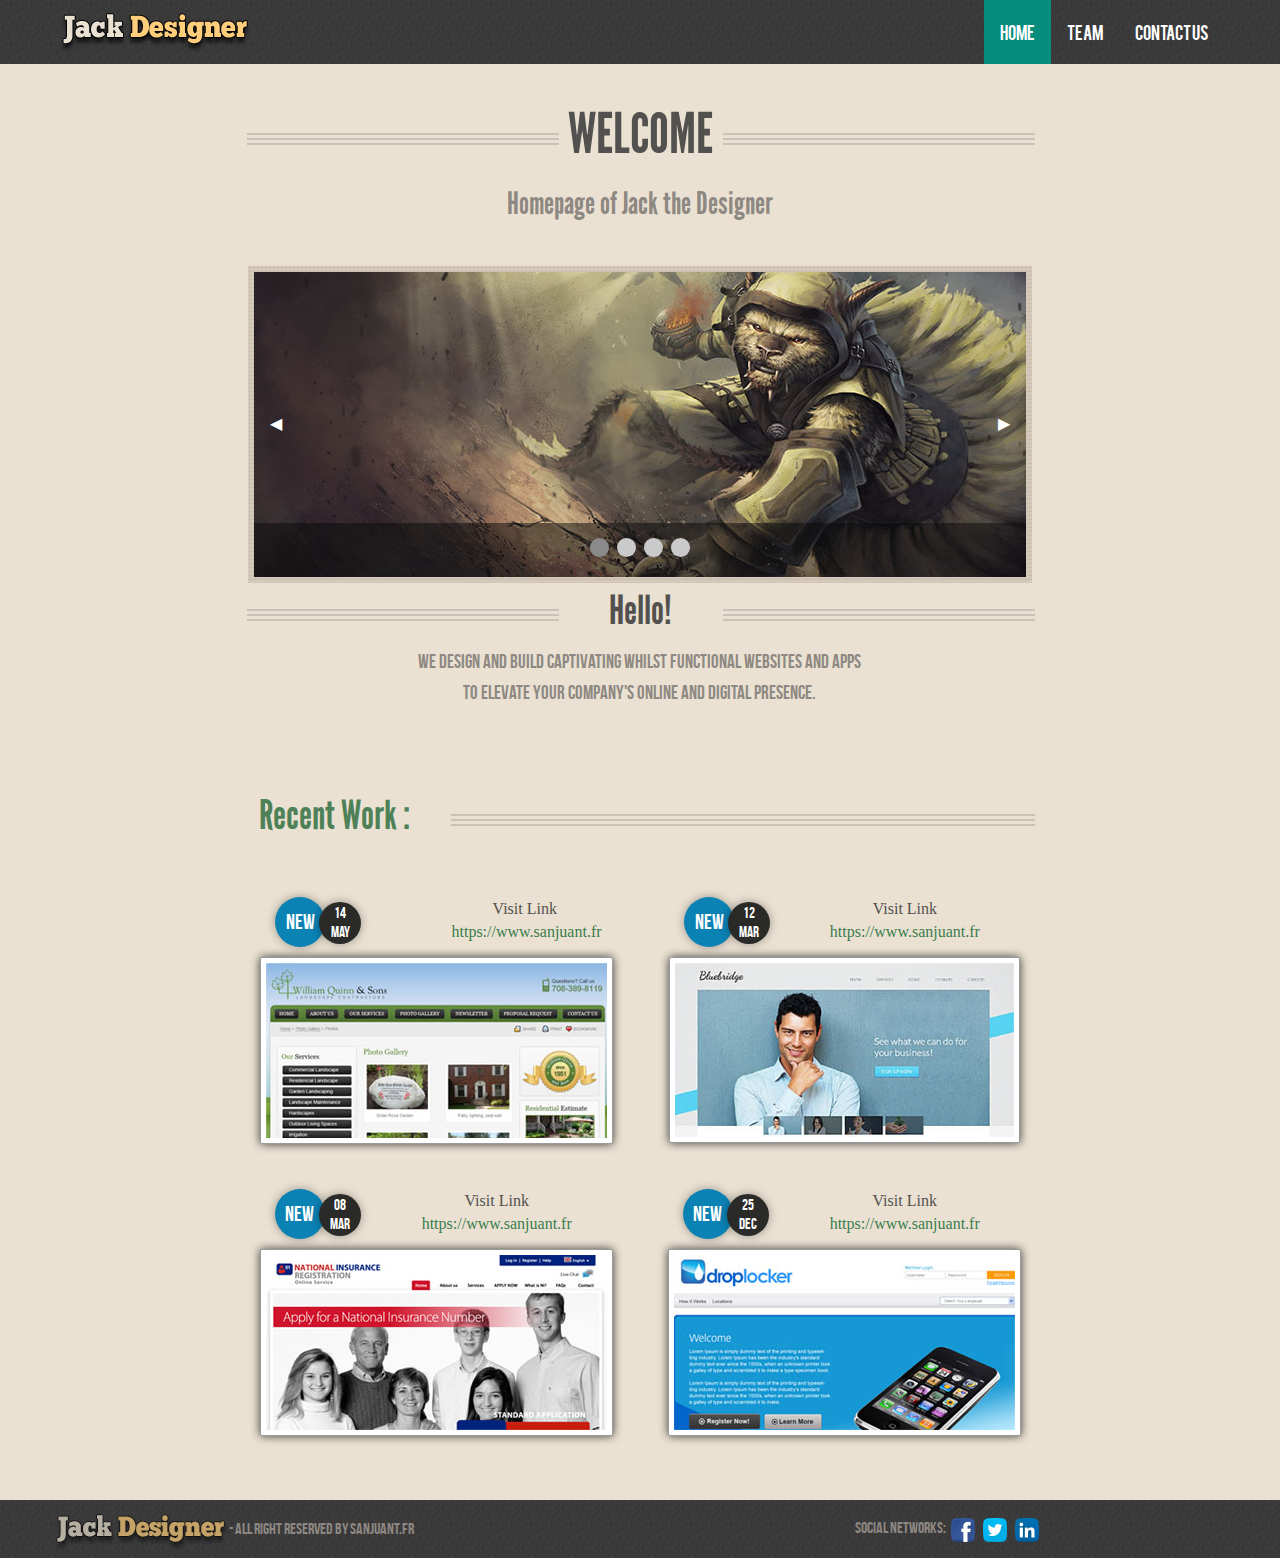
<file: index.html>
<!DOCTYPE html>
<html lang="fr">
<head>
    <meta charset="UTF-8">
    <link rel="icon" href="assets/img/favicon.png" sizes="32x32">
    <meta name="viewport" content="width=device-width, initial-scale=1.0, shrink-to-fit=no"/>
    <link rel="stylesheet" href="assets/css/foundation.min.css">
    <link rel="stylesheet" href="assets/css/motion-ui.min.css"/>
    <link rel="stylesheet" href="assets/css/fonts.css">
    <link rel="stylesheet" href="assets/css/style.css">
    <title>Home</title>
</head>


<body>
<header>
    <div class="row">
        <div class="large-3 medium-4 columns">
            <a href="index.html"><img src="assets/img/logo.png" alt="logo jack designer" class="logo"></a>
        </div>
        <div class="large-9 medium-8 columns text-center">
            <div data-responsive-toggle="menu" data-hide-for="medium" class="top-bar-right">
                <button class="menu-icon" type="button" data-toggle></button>
            </div>

            <div id="menu">
                <nav class="top-bar-right">
                    <ul class="dropdown menu" data-dropdown-menu>
                        <li><a href="index.html" class="active">Home</a></li>
<!--                        <li><a href="#">About</a></li>-->
<!--                        <li><a href="#">Portfolio</a></li>-->
<!--                        <li><a href="#">Packages</a></li>-->
                        <li><a href="team.html">Team</a></li>
                        <li><a href="contact.html">Contact Us</a></li>
                    </ul>
                </nav>
            </div>
        </div>
    </div>
</header>

<main>
    <div id="main-title">

        <div class="row">
            <div class="large-5 column">
                <hr>
                <hr>
                <hr>
            </div>
            <div class="large-2 column">
                <h1>Welcome</h1>
            </div>
            <div class="large-5 column">
                <hr>
                <hr>
                <hr>
            </div>
        </div>
        <div class="row">
            <div class="large-12 column">
                <h3>Homepage of Jack the Designer</h3>
            </div>
        </div>
    </div>

    <div class="row">
        <div id="slider">
            <div class="orbit" role="region" aria-label="Favorite Space Pictures" data-orbit>
                <div class="orbit-wrapper">
                    <div class="orbit-controls">
                        <button class="orbit-previous"><span class="show-for-sr">Previous Slide</span>&#9664;&#xFE0E;
                        </button>
                        <button class="orbit-next"><span class="show-for-sr">Next Slide</span>&#9654;&#xFE0E;</button>
                    </div>
                    <ul class="orbit-container">
                        <li class="is-active orbit-slide">
                            <img class="orbit-image" src="assets/img/slider-1.jpg"
                                 alt="Space">
                        </li>
                        <li class="orbit-slide">
                            <img class="orbit-image" src="assets/img/slider-2.jpg"
                                 alt="Space">
                        </li>
                        <li class="orbit-slide">
                            <img class="orbit-image" src="assets/img/slider-3.jpg"
                                 alt="Space">
                        </li>
                        <li class="orbit-slide">
                            <img class="orbit-image" src="assets/img/slider-4.jpg"
                                 alt="Space">
                        </li>
                    </ul>
                </div>
                <figure class="orbit-figure">
                    <figcaption class="orbit-caption">
                        <nav class="orbit-bullets">
                            <button class="is-active" data-slide="0"><span
                                    class="show-for-sr">First slide details.</span><span
                                    class="show-for-sr">Current Slide</span></button>
                            <button data-slide="1"><span class="show-for-sr">Second slide details.</span></button>
                            <button data-slide="2"><span class="show-for-sr">Third slide details.</span></button>
                            <button data-slide="3"><span class="show-for-sr">Fourth slide details.</span></button>
                        </nav>
                    </figcaption>
                </figure>
            </div>
        </div>
    </div>

    <div id="desc-title">
        <div class="row">
            <div class="large-5 column">
                <hr>
                <hr>
                <hr>
            </div>
            <div class="large-2 column">
                <h2>Hello!</h2>
            </div>
            <div class="large-5 column">
                <hr>
                <hr>
                <hr>
            </div>
        </div>
        <div class="row">
            <div class="small-8 large-7 column">
                <p>We design and build captivating whilst functional websites
                    and apps to elevate your company's online and digital presence.</p>
            </div>
        </div>
    </div>
    <section id="work">
        <div class="row">
            <div class="small-4 large-3 column">
                <h2>Recent Work :</h2>
            </div>
            <div class="small-8 large-9 column">
                <hr>
                <hr>
                <hr>
            </div>
        </div>
        <div class="row">
            <div id="work-content">
                <article>
                    <div class="row">
                        <div class="column large-6">
                            <div class="new">New</div>
                            <div class="date">14 May</div>
                        </div>
                        <div class="large-column column large-6 small-8">
                            <h4>Visit Link</h4>
                            <div class="text-center">
                                <a href="https://sanjuant.fr">https://www.sanjuant.fr</a>
                            </div>
                        </div>
                    </div>
                    <div class="row">
                        <img src="assets/img/site1.jpg" alt=" ">
                    </div>
                </article>
                <article>
                    <div class="row">
                        <div class="column large-6">
                            <div class="new">New</div>
                            <div class="date">12 Mar</div>
                        </div>
                        <div class="large-column column ">
                            <h4>Visit Link</h4>
                            <div class="text-center">
                                <a href="#">https://www.sanjuant.fr</a>
                            </div>
                        </div>
                    </div>
                    <div class="row">
                        <img src="assets/img/site2.jpg" alt=" ">
                    </div>
                </article>
                <article>
                    <div class="row">
                        <div class="column large-6">
                            <div class="new">New</div>
                            <div class="date">08 Mar</div>
                        </div>
                        <div class="large-column column ">
                            <h4>Visit Link</h4>
                            <div class="text-center">
                                <a href="#">https://www.sanjuant.fr</a>
                            </div>
                        </div>
                    </div>
                    <div class="row">
                        <img src="assets/img/site3.jpg" alt=" ">
                    </div>
                </article>
                <article>
                    <div class="row">
                        <div class="column large-6">
                            <div class="new">New</div>
                            <div class="date">25 Dec</div>
                        </div>
                        <div class="large-column column ">
                            <h4>Visit Link</h4>
                            <div class="text-center">
                                <a href="#">https://www.sanjuant.fr</a>
                            </div>
                        </div>
                    </div>
                    <div class="row">
                        <img src="assets/img/site4.jpg" alt=" ">
                    </div>
                </article>
            </div>
        </div>
    </section>
</main>


<footer>
    <div class="row">
        <div class="small-7 large-7 columns">
            <img src="assets/img/logo-footer.png" alt="logo jack designer" class="logo float-left">
            <p>- All right reserved by sanjuant.fr</p>
        </div>
        <div class="columns small-text-right small-4 small-offset-1 large-4">
            <p>Social Networks: <a href="#">
                <img src="assets/img/facebook-button.png" alt=" "/>
            </a> <a href="#">
                <img src="assets/img/twitter-button.png" alt=" "/>
            </a> <a href="#">
                <img src="assets/img/linkedin-button.png" alt=" "/>
            </a> <a href="#"></a></p>
        </div>
    </div>
</footer>
<script src="https://code.jquery.com/jquery-2.2.4.min.js"
        integrity="sha256-BbhdlvQf/xTY9gja0Dq3HiwQF8LaCRTXxZKRutelT44=" crossorigin="anonymous"></script>
<script src="assets/js/foundation.min.js"></script>
<script>
    $(document).ready(function () {
        $(document).foundation();
    });
</script>
</body>
</html>
</file>
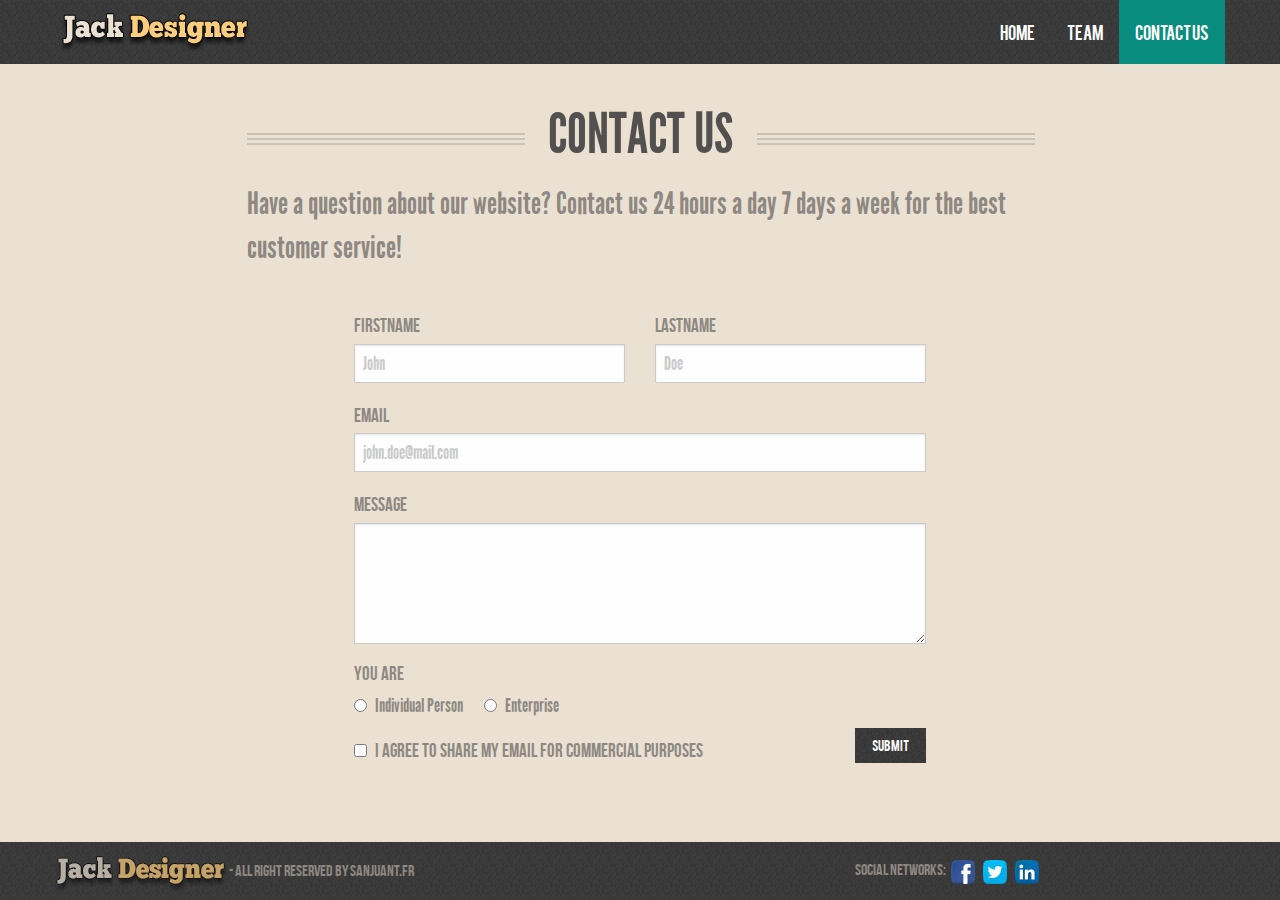
<file: contact.html>
<!DOCTYPE html>
<html lang="fr">
<head>
    <meta charset="UTF-8">
    <link rel="icon" href="assets/img/favicon.png" sizes="32x32">
    <meta name="viewport" content="width=device-width, initial-scale=1.0, shrink-to-fit=no"/>
    <link rel="stylesheet" href="assets/css/foundation.min.css">
    <link rel="stylesheet" href="assets/css/motion-ui.min.css"/>
    <link rel="stylesheet" href="assets/css/fonts.css">
    <link rel="stylesheet" href="assets/css/style.css">
    <title>Contact Us</title>
</head>


<body>
<header>
    <div class="row">
        <div class="large-3 medium-4 columns">
            <a href="index.html"><img src="assets/img/logo.png" alt="logo jack designer" class="logo"></a>
        </div>
        <div class="large-9 medium-8 columns text-center">
            <div data-responsive-toggle="menu" data-hide-for="medium" class="top-bar-right">
                <button class="menu-icon" type="button" data-toggle></button>
            </div>

            <div id="menu">
                <nav class="top-bar-right">
                    <ul class="dropdown menu" data-dropdown-menu>
                        <li><a href="index.html">Home</a></li>
<!--                        <li><a href="#">About</a></li>-->
<!--                        <li><a href="#">Portfolio</a></li>-->
<!--                        <li><a href="#">Packages</a></li>-->
                        <li><a href="team.html">Team</a></li>
                        <li><a href="contact.html" class="active">Contact Us</a></li>
                    </ul>
                </nav>
            </div>
        </div>
    </div>
</header>


<main>
    <div id="main-title">
        <div class="row">
            <div class="large-4.5 column">
                <hr>
                <hr>
                <hr>
            </div>
            <div class="large-3 column">
                <h1>Contact Us</h1>
            </div>
            <div class="large-4.5 column">
                <hr>
                <hr>
                <hr>
            </div>
        </div>
        <div class="row">
            <div class="large-12 column">
                <h3>Have a question about our website? Contact us 24 hours a day 7 days a week for the best customer
                    service!</h3>
            </div>
        </div>
    </div>

    <div class="row">
        <form id="contact">
            <div class="row fullname">
                <div class="small-12 column">
                    <label for="for_firstname" class="form-label">Firstname
                        <input id="for_firstname" type="text" class="form-input" placeholder="John">
                    </label>
                </div>
                <div class="small-12 column">
                    <label for="for_lastname" class="form-label">Lastname
                        <input id="for_lastname" type="text" class="form-input" placeholder="Doe">
                    </label>
                </div>
            </div>
            <div class="row">
                <div class="column">
                    <label for="for_email" class="form-label">Email
                        <input id="for_email" type="email" class="form-input" placeholder="john.doe@mail.com" required>
                    </label>
                </div>
            </div>
            <div class="row">
                <div class="column">
                    <label for="for_message" class="form-label">Message
                        <textarea id="for_message" class="form-textarea" rows="3"></textarea>
                    </label>
                </div>
            </div>
            <div class="row">
                <div class="column">
                    <div class="form-label">You are</div>
                    <input type="radio" name="type" value="Individual Person" id="for_individual" required><label
                        for="for_individual" class="form-input">Individual Person</label>
                    <input type="radio" name="type" value="Enterprise" id="for_enterprise"><label for="for_enterprise"
                                                                                                  class="form-input">Enterprise</label>
                </div>
            </div>
            <div class="row wrap">
                <div class="medium-10 small-12 column checkbox-stack">
                    <input id="commercial-purpose" type="checkbox"><label for="commercial-purpose"
                                                                          class="form-label form-label_commercial-purpose">I
                    agree to share my email for commercial purposes</label>
                </div>
                <div class="medium-2 small-12 column">
                    <button type="submit" id="submit-contact" class="secondary button small expanded float-right">Submit</button>
                </div>
            </div>
        </form>
    </div>
</main>


<footer>
    <div class="row">
        <div class="small-7 large-7 columns">
            <img src="assets/img/logo-footer.png" alt="logo jack designer" class="logo float-left">
            <p>- All right reserved by sanjuant.fr</p>
        </div>
        <div class="columns small-text-right small-4 small-offset-1 large-4">
            <p>Social Networks: <a href="#">
                <img src="assets/img/facebook-button.png" alt=" "/>
            </a> <a href="#">
                <img src="assets/img/twitter-button.png" alt=" "/>
            </a> <a href="#">
                <img src="assets/img/linkedin-button.png" alt=" "/>
            </a> <a href="#"></a></p>
        </div>
    </div>
</footer>

<div class="reveal" id="modal" data-reveal>
    <h1>Sorry</h1>
    <h2>Servers are currently undergoing maintenance.</h2>
    <p>While waiting for our servers to come back online, please look around twitter community, or read up on our current promotions and activities! We appreciate your patience and understanding. Thank you.</p>
    <button class="close-button" data-close aria-label="Close modal" type="button">
        <span aria-hidden="true">&times;</span>
    </button>
</div>

<script src="https://code.jquery.com/jquery-2.2.4.min.js"
        integrity="sha256-BbhdlvQf/xTY9gja0Dq3HiwQF8LaCRTXxZKRutelT44=" crossorigin="anonymous"></script>
<script src="assets/js/foundation.min.js"></script>
<script>
    $(document).ready(function () {
        $(document).foundation();
    });

    // Open modal when submit form
    let submitContact = document.getElementById("submit-contact");
    submitContact.addEventListener("click", function (e) {
        let email = document.getElementById("for_email");
        let commercialPurpose = document.getElementById("commercial-purpose");
        if (email.checkValidity() && commercialPurpose.checkValidity()) {
            e.preventDefault();
            $('#modal').foundation('open');
        }
    })
</script>
</body>
</html>
</file>
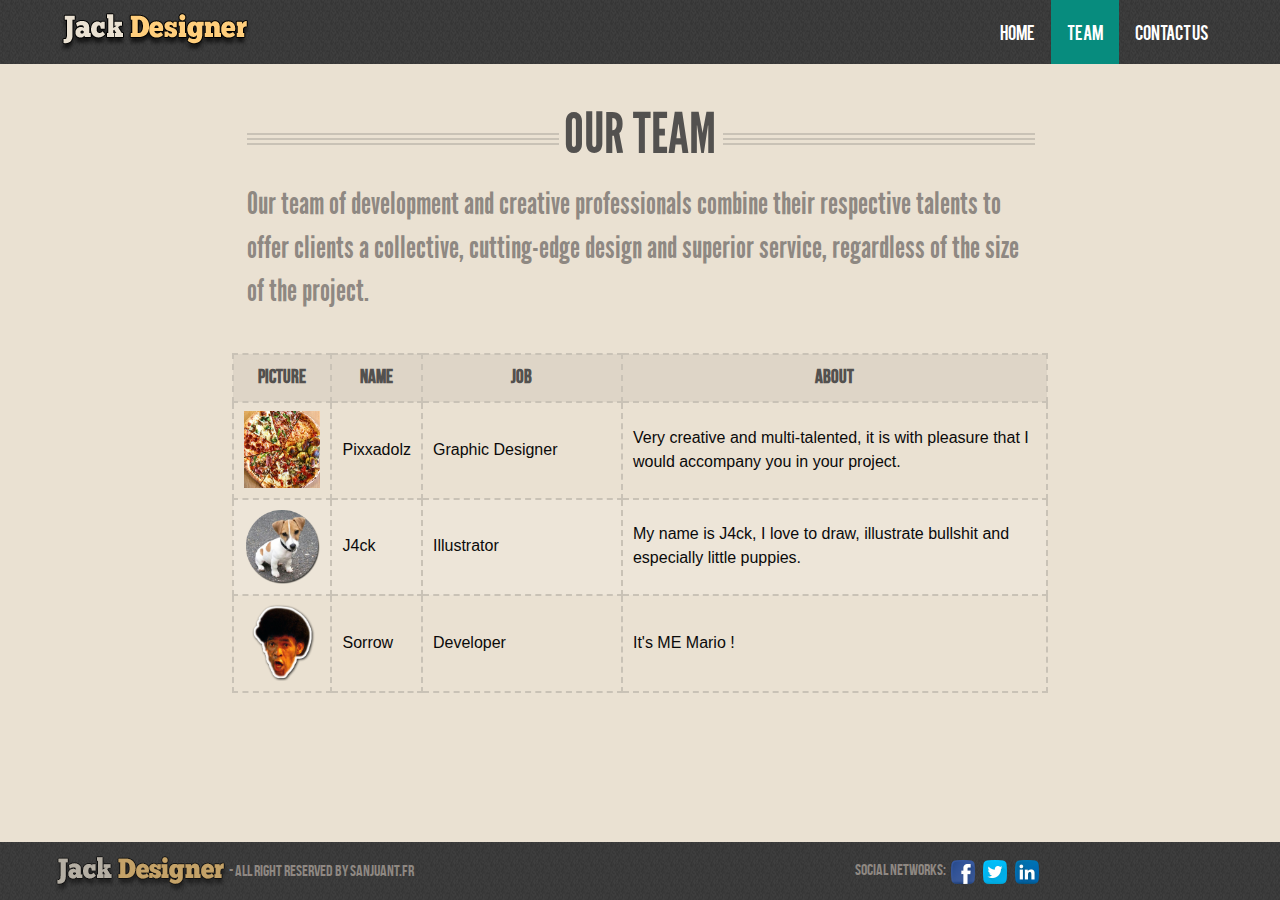
<file: team.html>
<!DOCTYPE html>
<html lang="fr">
<head>
    <meta charset="UTF-8">
    <link rel="icon" href="assets/img/favicon.png" sizes="32x32">
    <meta name="viewport" content="width=device-width, initial-scale=1.0, shrink-to-fit=no"/>
    <link rel="stylesheet" href="assets/css/foundation.min.css">
    <link rel="stylesheet" href="assets/css/motion-ui.min.css"/>
    <link rel="stylesheet" href="assets/css/fonts.css">
    <link rel="stylesheet" href="assets/css/style.css">
    <title>Team</title>
</head>


<body>
<header>
    <div class="row">
        <div class="large-3 medium-4 columns">
            <a href="index.html"><img src="assets/img/logo.png" alt="logo jack designer" class="logo"></a>
        </div>
        <div class="large-9 medium-8 columns text-center">
            <div data-responsive-toggle="menu" data-hide-for="medium" class="top-bar-right">
                <button class="menu-icon" type="button" data-toggle></button>
            </div>

            <div id="menu">
                <nav class="top-bar-right">
                    <ul class="dropdown menu" data-dropdown-menu>
                        <li><a href="index.html">Home</a></li>
                        <!--                        <li><a href="#">About</a></li>-->
                        <!--                        <li><a href="#">Portfolio</a></li>-->
                        <!--                        <li><a href="#">Packages</a></li>-->
                        <li><a href="team.html" class="active">Team</a></li>
                        <li><a href="contact.html">Contact Us</a></li>
                    </ul>
                </nav>
            </div>
        </div>
    </div>
</header>


<main>
    <div id="main-title">
        <div class="row">
            <div class="large-5 column">
                <hr>
                <hr>
                <hr>
            </div>
            <div class="large-2 column">
                <h1>Our Team</h1>
            </div>
            <div class="large-5 column">
                <hr>
                <hr>
                <hr>
            </div>
        </div>
        <div class="row">
            <div class="large-12 column">
                <h3>Our team of development and creative professionals combine their respective talents to offer clients
                    a collective, cutting-edge design and superior service, regardless of the size of the project.</h3>
            </div>
        </div>
    </div>

    <div class="row">
        <table class="table-responsive">
            <thead>
            <tr>
                <th>Picture</th>
                <th>Name</th>
                <th class="table-job">Job</th>
                <th>About</th>
            </tr>
            </thead>
            <tbody>
            <tr>
                <td><img src="assets/img/pixxadolz.jpg" alt="Pixxadolz Picture"></td>
                <td>Pixxadolz</td>
                <td>Graphic Designer</td>
                <td>Very creative and multi-talented, it is with pleasure that I would accompany you in your project.
                </td>
            </tr>
            <tr>
                <td><img src="assets/img/j4ck.png" alt="J4ck Picture"></td>
                <td>J4ck</td>
                <td>Illustrator</td>
                <td>My name is J4ck, I love to draw, illustrate bullshit and especially little puppies.</td>
            </tr>
            <tr>
                <td><img src="assets/img/sorrow.png" alt="Sorrow Picture"></td>
                <td>Sorrow</td>
                <td>Developer</td>
                <td>It's ME Mario !</td>
            </tr>
            </tbody>
        </table>
    </div>
</main>


<footer>
    <div class="row">
        <div class="small-7 large-7 columns">
            <img src="assets/img/logo-footer.png" alt="logo jack designer" class="logo float-left">
            <p>- All right reserved by sanjuant.fr</p>
        </div>
        <div class="columns small-text-right small-4 small-offset-1 large-4">
            <p>Social Networks: <a href="#">
                <img src="assets/img/facebook-button.png" alt=" "/>
            </a> <a href="#">
                <img src="assets/img/twitter-button.png" alt=" "/>
            </a> <a href="#">
                <img src="assets/img/linkedin-button.png" alt=" "/>
            </a> <a href="#"></a></p>
        </div>
    </div>
</footer>
<script src="https://code.jquery.com/jquery-2.2.4.min.js"
        integrity="sha256-BbhdlvQf/xTY9gja0Dq3HiwQF8LaCRTXxZKRutelT44=" crossorigin="anonymous"></script>
<script src="assets/js/foundation.min.js"></script>
<script>
    $(document).ready(function () {
        $(document).foundation();
    });

    document.querySelectorAll('.table-responsive').forEach(function (table) {
        let labels = Array.from(table.querySelectorAll('th')).map(function (th) {
            return th.innerText
        })
        table.querySelectorAll('td').forEach(function (td, i) {
            td.setAttribute('data-label', labels[i % labels.length])
        })
    })
</script>
</body>
</html>
</file>
<file: assets/css/fonts.css>
/* Regular */
@font-face {
    font-family: 'Chunk Five Roman';
    src: url('../fonts/chunkfive-webfont.woff2') format('woff2'),
    url('../fonts/chunkfive-webfont.woff') format('woff');
    font-weight: normal;
    font-style: normal;
}

/* Regular */
@font-face {
    font-family: 'Bebas';
    src: url('../fonts/bebas-webfont.woff2') format('woff2'),
    url('../fonts/bebas-webfont.woff') format('woff');
    font-weight: normal;
    font-style: normal;
}

/* Regular */
@font-face {
    font-family: 'Bebas Neue';
    src: url('../fonts/bebasneue-webfont.woff2') format('woff2'),
    url('../fonts/bebasneue-webfont.woff') format('woff');
    font-weight: normal;
    font-style: normal;
}

/* Regular */
@font-face {
    font-family: 'League Gothic';
    src: url('../fonts/leaguegothic-italic-webfont.eot');
    src: url('../fonts/leaguegothic-italic-webfont.eot?#iefix') format('embedded-opentype'),
    url('../fonts/leaguegothic-italic-webfont.woff') format('woff'),
    url('../fonts/leaguegothic-italic-webfont.ttf') format('truetype'),
    url('../fonts/leaguegothic-italic-webfont.svg#league_gothic_italicregular') format('svg');
    font-weight: normal;
    font-style: italic;
}

/* Italic */
@font-face {
    font-family: 'League Gothic';
    src: url('../fonts/leaguegothic-regular-webfont.eot');
    src: url('../fonts/leaguegothic-regular-webfont.eot?#iefix') format('embedded-opentype'),
    url('../fonts/leaguegothic-regular-webfont.woff') format('woff'),
    url('../fonts/leaguegothic-regular-webfont.ttf') format('truetype'),
    url('../fonts/leaguegothic-regular-webfont.svg#league_gothicregular') format('svg');
    font-weight: normal;
    font-style: normal;
}

/* Condensed */
@font-face {
    font-family: 'League Gothic Condensed';
    src: url('../fonts/leaguegothic-condensed-regular-webfont.eot');
    src: url('../fonts/leaguegothic-condensed-regular-webfont.eot?#iefix') format('embedded-opentype'),
    url('../fonts/leaguegothic-condensed-regular-webfont.woff') format('woff'),
    url('../fonts/leaguegothic-condensed-regular-webfont.ttf') format('truetype'),
    url('../fonts/leaguegothic-condensed-regular-webfont.svg#league_gothic_condensed-Rg') format('svg');
    font-weight: normal;
    font-style: normal;

}

/* Condensed Italic */
@font-face {
    font-family: 'League Gothic Condensed';
    src: url('../fonts/leaguegothic-condensed-italic-webfont.eot');
    src: url('../fonts/leaguegothic-condensed-italic-webfont.eot?#iefix') format('embedded-opentype'),
    url('../fonts/leaguegothic-condensed-italic-webfont.woff') format('woff'),
    url('../fonts/leaguegothic-condensed-italic-webfont.ttf') format('truetype'),
    url('../fonts/leaguegothic-condensed-italic-webfont.svg#league_gothic_condensed_itaRg') format('svg');
    font-weight: normal;
    font-style: italic;
}
</file>
<file: assets/css/style.css>
/***********/
/*   ANY   */
/***********/
* {
    box-sizing: border-box;
}

html {
    font-size: 100%;
}

img {
    max-width: 100%;
    height: auto;
}

body {
    margin: 0;
    border: 0;
    font-family: Roboto, sans-serif;
}

.row {
    display: flex;
    justify-content: center;
    align-items: center;
}

.wrap {
    flex-wrap: wrap;
}

/**************/
/*   HEADER   */
/**************/
header {
    background-image: url("../img/bg-header.png");
    height: auto;
}

nav ul {
    display: flex;
    flex-flow: row wrap;
    justify-content: center;
    list-style-type: none;
    margin: 0;
    padding: 0;
    overflow: hidden;
}

nav li {
    display: inline-block;
}

nav li a {
    font-family: "Bebas";
    color: white;
    text-align: center;
    padding: 24px 16px !important;
    text-decoration: none;
    text-transform: uppercase;
}

nav li a:hover, nav li a:focus, nav .active {
    color: white;
    background-color: #078c7e;
}

.menu-icon {
    margin: 24px 0;
}

/************/
/*   MAIN   */
/************/
main {
    background-color: #eae1d2;
    width: 100%;
    height: auto;
    min-height: calc(100vh - 122px);
}

main .row {
    max-width: 51rem;
}

main h1, main h2, main h3 {
    font-family: "League Gothic";
    display: flex;
    justify-content: center;
    color: #53514f;
}

#main-title {
    padding: 2em 0;
}

#main-title h1 {
    font-size: 3.5rem;
    text-transform: uppercase;
    white-space: nowrap;
}

#main-title h2 {
    font-size: 3.4rem;
    text-transform: uppercase;
}

#main-title h3 {
    color: #8e8882;
    flex-wrap: nowrap;
}

main hr {
    color: #c9c2b6;
    background-color: #c9c2b6;
    border-style: solid;
    border-width: 0.5px;
    border-color: #c9c2b6;
    margin: 0.2em auto;
    width: 100%;
    align-self: flex-start;
}

main p {
    font-family: "Bebas Neue";
    font-size: 1.2rem;
    color: #8e8882;
    text-transform: uppercase;
    text-align: center;
    display: flex;
    justify-content: center;
    margin-left: auto;
    margin-right: auto;
}

/**************/
/*   SLIDER   */
/**************/
#slider {
    padding: 6px;
    background-image: url("../img/bg-slider.png");
}

.orbit-caption {
    padding: 0;
}

ul.orbit-container {
    height: auto !important;
}

li.orbit-slide {
    max-height: none !important;
}

/************/
/*   WORK   */
/************/
#work {
    padding: 4em 0;
}

#work h2 {
    color: #4e8157;
}

#work-content {
    display: flex;
    flex-wrap: wrap;
    justify-content: space-around;
}

#work-content article {
    margin-top: 2em;
}

#work-content article img {
    padding: 5px;
    border-radius: 2px;
    border: solid #9c9b9b 1px;
    background-color: #ffffff;
    -webkit-box-shadow: 0px 0px 10px 0px rgba(0, 0, 0, 0.75);
    -moz-box-shadow: 0px 0px 10px 0px rgba(0, 0, 0, 0.75);
    box-shadow: 0px 0px 10px 0px rgba(0, 0, 0, 0.75);
}

.new {
    display: inline-block;
    font-family: "Bebas Neue";
    font-size: 1.3rem;
    text-transform: uppercase;
    width: 50px;
    height: 50px;
    border-radius: 50%;
    color: #fff;
    line-height: 50px;
    text-align: center;
    background: #0b82b4;
    margin: 10px 0;
    -webkit-box-shadow: 0px 0px 10px 0px rgba(0, 0, 0, 0.35);
    -moz-box-shadow: 0px 0px 10px 0px rgba(0, 0, 0, 0.35);
    box-shadow: 0px 0px 10px 0px rgba(0, 0, 0, 0.35);
}

.date {
    position: relative;
    top: 8px;
    box-sizing: inherit;
    display: inline-block;
    font-family: "Bebas Neue";
    font-size: 15px;
    text-transform: uppercase;
    width: 42px;
    height: 42px;
    padding: 2px 10px;
    border-radius: 50%;
    color: #fff;
    line-height: 19px;
    text-align: center;
    background: #2a2a28;
    margin: 10px 0 10px -10px;
    -webkit-box-shadow: 0px 0px 10px 0px rgba(0, 0, 0, 0.35);
    -moz-box-shadow: 0px 0px 10px 0px rgba(0, 0, 0, 0.35);
    box-shadow: 0px 0px 10px 0px rgba(0, 0, 0, 0.35);
}

#work-content article a {
    color: #3b7d4d;
}

#work-content article a, #work-content article h4, #work-content article p {
    font-family: "Roboto Condensed";
    text-align: center;
    margin: 0;
}

#work-content article a:hover {
    opacity: .7;
}

#work-content article h4 {
    color: #53514f;
    font-size: 1rem;
}

/**************/
/*   FOOTER   */
/**************/
footer {
    background-image: url("../img/bg-header.png");
    height: auto;
    padding-top: 10px;
}

footer p {
    font-family: "Bebas Neue";
    font-size: 1rem;
    color: #8e8882;
    text-transform: uppercase;
    margin-top: 5px;
}

footer p img {
    box-sizing: inherit;
    margin: 0 3px;
}

/**************/
/*    TABLE   */
/**************/
table thead, table tbody {
    background: transparent;
}

table thead th {
    background: rgba(0, 0, 0, 0.05);
}

table tbody tr:nth-child(2n) {
    background: rgba(255, 255, 255, 0.15);
}

table thead th {
    color: #53514f;
    font-family: "Bebas Neue";
    font-size: 1.2rem;
    text-align: center;
}

tr, td, th {
    border: 2px dashed #c9c2b6;
}

td > img {
    width: 100px;
}

.table-job {
    width: 200px;
}

/**************/
/*    FORM    */
/**************/
#contact {
    min-width: 70%;
}

.form-label {
    color: #8e8882;
    font-family: "Bebas Neue";
    font-size: 1.2rem;
}

label.form-input {
    color: #8e8882;
}

.form-input, .form-textarea {
    color: #53514f;
    font-family: "League Gothic";
    font-size: 1.2rem;
}

.form-textarea {
    min-width: 100%;
}

.checkbox-stack {
    flex-shrink: 0;
}

button[type="submit"] {
    color: white;
    font-family: "Bebas";
    text-transform: uppercase;
    background-image: url("../img/bg-header.png");
    height: auto;
}

button[type="submit"]:hover {
    color: white;
    background-image: none;
    background-color: #078c7e !important;
}

/**************/
/*    MODAL   */
/**************/
.reveal-overlay{
    overflow: hidden;
}

#modal {
    color: #eae1d2;
    background-color: #53514f;
    border-style: solid;
    border-width: 2px;
    border-color: #353535;
}

#modal > h1 {
    font-family: "League Gothic";
    text-transform: uppercase;
}

#modal > h2 {
    font-family: "League Gothic";
}

#modal > .close-button:hover {
    color: #eae1d2;
}

/*********************/
/*   MEDIA QUERIES   */
/*********************/
@media all and (max-width: 340px) {
    #work-content article {
        padding: 0 3%;
    }
}

@media all and (max-width: 500px) {
    nav ul {
        flex-flow: column wrap;
    }

    .fullname {
        display: flex;
        flex-wrap: wrap;
        justify-content: space-around;
    }

    .form-label_commercial-purpose {
        font-size: 1rem;
    }

    #modal {
        top: 0px !important;
    }
}

@media all and (min-width: 1024px) {
    #work-content img {
        -webkit-transition: all 1s ease; /* Safari and Chrome */
        -moz-transition: all 1s ease; /* Firefox */
        -o-transition: all 1s ease; /* IE 9 */
        -ms-transition: all 1s ease; /* Opera */
        transition: all 1s ease;
    }

    #work-content img:hover {
        -webkit-transform: scale(1.25); /* Safari and Chrome */
        -moz-transform: scale(1.25); /* Firefox */
        -ms-transform: scale(1.25); /* IE 9 */
        -o-transform: scale(1.25); /* Opera */
        transform: scale(1.25);
    }
}

@media only screen and (max-width: 700px) {

    .table-responsive table,
    .table-responsive thead,
    .table-responsive tbody,
    .table-responsive tr,
    .table-responsive th,
    .table-responsive td {
        display: block;
    }

    .table-responsive tbody {
        border: none;
    }

    .table-responsive thead {
        display: none;
    }

    .table-responsive td {
        padding-left: 90px;
        position: relative;
        margin-top: -1px;
    }

    .table-responsive td:nth-child(odd) {
        background-color: rgba(238, 238, 238, 0.25);
    }

    .table-responsive td::before {
        padding: 10px;
        content: attr(data-label);
        position: absolute;
        top: 0;
        left: 0;
        width: 70px;
        bottom: 0;
        color: #53514f;
        background: rgba(0, 0, 0, 0.05);
        font-family: "Bebas Neue";
        font-size: 1.2rem;
        display: flex;
        align-items: center;
    }

    .table-responsive tbody tr:nth-child(2n) {
        background: transparent;
    }

    .table-responsive tr {
        margin-bottom: 1rem;
        border-color: #53514f;
    }

    .table-responsive th + td {
        padding-left: 10px;
    }

}
</file>
<file: assets/css/motion-ui.min.css>
.fade-in.mui-enter,.fade-out.mui-leave,.hinge-in-from-bottom.mui-enter,.hinge-in-from-left.mui-enter,.hinge-in-from-middle-x.mui-enter,.hinge-in-from-middle-y.mui-enter,.hinge-in-from-right.mui-enter,.hinge-in-from-top.mui-enter,.hinge-out-from-bottom.mui-leave,.hinge-out-from-left.mui-leave,.hinge-out-from-middle-x.mui-leave,.hinge-out-from-middle-y.mui-leave,.hinge-out-from-right.mui-leave,.hinge-out-from-top.mui-leave,.scale-in-down.mui-enter,.scale-in-up.mui-enter,.scale-out-down.mui-leave,.scale-out-up.mui-leave,.slide-in-down.mui-enter,.slide-in-left.mui-enter,.slide-in-right.mui-enter,.slide-in-up.mui-enter,.slide-out-down.mui-leave,.slide-out-left.mui-leave,.slide-out-right.mui-leave,.slide-out-up.mui-leave,.spin-in-ccw.mui-enter,.spin-in.mui-enter,.spin-out-ccw.mui-leave,.spin-out.mui-leave{transition-duration:.5s;transition-timing-function:linear}.slide-in-down.mui-enter{-webkit-transform:translateY(-100%);transform:translateY(-100%);transition-property:-webkit-transform,opacity;transition-property:transform,opacity;-webkit-backface-visibility:hidden;backface-visibility:hidden}.slide-in-left.mui-enter,.slide-in-up.mui-enter{transition-property:-webkit-transform,opacity;-webkit-backface-visibility:hidden}.slide-in-down.mui-enter.mui-enter-active{-webkit-transform:translateY(0);transform:translateY(0)}.slide-in-left.mui-enter{-webkit-transform:translateX(-100%);transform:translateX(-100%);transition-property:transform,opacity;backface-visibility:hidden}.slide-in-left.mui-enter.mui-enter-active{-webkit-transform:translateX(0);transform:translateX(0)}.slide-in-up.mui-enter{-webkit-transform:translateY(100%);transform:translateY(100%);transition-property:transform,opacity;backface-visibility:hidden}.slide-in-right.mui-enter,.slide-out-down.mui-leave{transition-property:-webkit-transform,opacity;-webkit-backface-visibility:hidden}.slide-in-up.mui-enter.mui-enter-active{-webkit-transform:translateY(0);transform:translateY(0)}.slide-in-right.mui-enter{-webkit-transform:translateX(100%);transform:translateX(100%);transition-property:transform,opacity;backface-visibility:hidden}.slide-in-right.mui-enter.mui-enter-active{-webkit-transform:translateX(0);transform:translateX(0)}.slide-out-down.mui-leave{-webkit-transform:translateY(0);transform:translateY(0);transition-property:transform,opacity;backface-visibility:hidden}.slide-out-right.mui-leave,.slide-out-up.mui-leave{transition-property:-webkit-transform,opacity;-webkit-backface-visibility:hidden}.slide-out-down.mui-leave.mui-leave-active{-webkit-transform:translateY(-100%);transform:translateY(-100%)}.slide-out-right.mui-leave{-webkit-transform:translateX(0);transform:translateX(0);transition-property:transform,opacity;backface-visibility:hidden}.slide-out-right.mui-leave.mui-leave-active{-webkit-transform:translateX(100%);transform:translateX(100%)}.slide-out-up.mui-leave{-webkit-transform:translateY(0);transform:translateY(0);transition-property:transform,opacity;backface-visibility:hidden}.slide-out-up.mui-leave.mui-leave-active{-webkit-transform:translateY(-100%);transform:translateY(-100%)}.slide-out-left.mui-leave{-webkit-transform:translateX(0);transform:translateX(0);transition-property:-webkit-transform,opacity;transition-property:transform,opacity;-webkit-backface-visibility:hidden;backface-visibility:hidden}.slide-out-left.mui-leave.mui-leave-active{-webkit-transform:translateX(-100%);transform:translateX(-100%)}.fade-in.mui-enter{opacity:0;transition-property:opacity}.fade-in.mui-enter.mui-enter-active{opacity:1}.fade-out.mui-leave{opacity:1;transition-property:opacity}.fade-out.mui-leave.mui-leave-active{opacity:0}.hinge-in-from-top.mui-enter{-webkit-transform:perspective(2000px) rotateX(-90deg);transform:perspective(2000px) rotateX(-90deg);-webkit-transform-origin:top;transform-origin:top;transition-property:-webkit-transform,opacity;transition-property:transform,opacity;opacity:0}.hinge-in-from-top.mui-enter.mui-enter-active{-webkit-transform:perspective(2000px) rotate(0);transform:perspective(2000px) rotate(0);opacity:1}.hinge-in-from-right.mui-enter{-webkit-transform:perspective(2000px) rotateY(-90deg);transform:perspective(2000px) rotateY(-90deg);-webkit-transform-origin:right;transform-origin:right;transition-property:-webkit-transform,opacity;transition-property:transform,opacity;opacity:0}.hinge-in-from-right.mui-enter.mui-enter-active{-webkit-transform:perspective(2000px) rotate(0);transform:perspective(2000px) rotate(0);opacity:1}.hinge-in-from-bottom.mui-enter{-webkit-transform:perspective(2000px) rotateX(90deg);transform:perspective(2000px) rotateX(90deg);-webkit-transform-origin:bottom;transform-origin:bottom;transition-property:-webkit-transform,opacity;transition-property:transform,opacity;opacity:0}.hinge-in-from-bottom.mui-enter.mui-enter-active{-webkit-transform:perspective(2000px) rotate(0);transform:perspective(2000px) rotate(0);opacity:1}.hinge-in-from-left.mui-enter{-webkit-transform:perspective(2000px) rotateY(90deg);transform:perspective(2000px) rotateY(90deg);-webkit-transform-origin:left;transform-origin:left;transition-property:-webkit-transform,opacity;transition-property:transform,opacity;opacity:0}.hinge-in-from-left.mui-enter.mui-enter-active{-webkit-transform:perspective(2000px) rotate(0);transform:perspective(2000px) rotate(0);opacity:1}.hinge-in-from-middle-x.mui-enter{-webkit-transform:perspective(2000px) rotateX(-90deg);transform:perspective(2000px) rotateX(-90deg);-webkit-transform-origin:center;transform-origin:center;transition-property:-webkit-transform,opacity;transition-property:transform,opacity;opacity:0}.hinge-in-from-middle-x.mui-enter.mui-enter-active{-webkit-transform:perspective(2000px) rotate(0);transform:perspective(2000px) rotate(0);opacity:1}.hinge-in-from-middle-y.mui-enter{-webkit-transform:perspective(2000px) rotateY(-90deg);transform:perspective(2000px) rotateY(-90deg);-webkit-transform-origin:center;transform-origin:center;transition-property:-webkit-transform,opacity;transition-property:transform,opacity;opacity:0}.hinge-in-from-middle-y.mui-enter.mui-enter-active{-webkit-transform:perspective(2000px) rotate(0);transform:perspective(2000px) rotate(0);opacity:1}.hinge-out-from-top.mui-leave{-webkit-transform:perspective(2000px) rotate(0);transform:perspective(2000px) rotate(0);-webkit-transform-origin:top;transform-origin:top;transition-property:-webkit-transform,opacity;transition-property:transform,opacity;opacity:1}.hinge-out-from-top.mui-leave.mui-leave-active{-webkit-transform:perspective(2000px) rotateX(-90deg);transform:perspective(2000px) rotateX(-90deg);opacity:0}.hinge-out-from-right.mui-leave{-webkit-transform:perspective(2000px) rotate(0);transform:perspective(2000px) rotate(0);-webkit-transform-origin:right;transform-origin:right;transition-property:-webkit-transform,opacity;transition-property:transform,opacity;opacity:1}.hinge-out-from-right.mui-leave.mui-leave-active{-webkit-transform:perspective(2000px) rotateY(-90deg);transform:perspective(2000px) rotateY(-90deg);opacity:0}.hinge-out-from-bottom.mui-leave{-webkit-transform:perspective(2000px) rotate(0);transform:perspective(2000px) rotate(0);-webkit-transform-origin:bottom;transform-origin:bottom;transition-property:-webkit-transform,opacity;transition-property:transform,opacity;opacity:1}.hinge-out-from-bottom.mui-leave.mui-leave-active{-webkit-transform:perspective(2000px) rotateX(90deg);transform:perspective(2000px) rotateX(90deg);opacity:0}.hinge-out-from-left.mui-leave{-webkit-transform:perspective(2000px) rotate(0);transform:perspective(2000px) rotate(0);-webkit-transform-origin:left;transform-origin:left;transition-property:-webkit-transform,opacity;transition-property:transform,opacity;opacity:1}.hinge-out-from-left.mui-leave.mui-leave-active{-webkit-transform:perspective(2000px) rotateY(90deg);transform:perspective(2000px) rotateY(90deg);opacity:0}.hinge-out-from-middle-x.mui-leave{-webkit-transform:perspective(2000px) rotate(0);transform:perspective(2000px) rotate(0);-webkit-transform-origin:center;transform-origin:center;transition-property:-webkit-transform,opacity;transition-property:transform,opacity;opacity:1}.hinge-out-from-middle-x.mui-leave.mui-leave-active{-webkit-transform:perspective(2000px) rotateX(-90deg);transform:perspective(2000px) rotateX(-90deg);opacity:0}.hinge-out-from-middle-y.mui-leave{-webkit-transform:perspective(2000px) rotate(0);transform:perspective(2000px) rotate(0);-webkit-transform-origin:center;transform-origin:center;transition-property:-webkit-transform,opacity;transition-property:transform,opacity;opacity:1}.hinge-out-from-middle-y.mui-leave.mui-leave-active{-webkit-transform:perspective(2000px) rotateY(-90deg);transform:perspective(2000px) rotateY(-90deg);opacity:0}.scale-in-up.mui-enter{-webkit-transform:scale(.5);transform:scale(.5);transition-property:-webkit-transform,opacity;transition-property:transform,opacity;opacity:0}.scale-in-up.mui-enter.mui-enter-active{-webkit-transform:scale(1);transform:scale(1);opacity:1}.scale-in-down.mui-enter{-webkit-transform:scale(1.5);transform:scale(1.5);transition-property:-webkit-transform,opacity;transition-property:transform,opacity;opacity:0}.scale-in-down.mui-enter.mui-enter-active{-webkit-transform:scale(1);transform:scale(1);opacity:1}.scale-out-up.mui-leave{-webkit-transform:scale(1);transform:scale(1);transition-property:-webkit-transform,opacity;transition-property:transform,opacity;opacity:1}.scale-out-down.mui-leave,.spin-in.mui-enter{transition-property:-webkit-transform,opacity}.scale-out-up.mui-leave.mui-leave-active{-webkit-transform:scale(1.5);transform:scale(1.5);opacity:0}.scale-out-down.mui-leave{-webkit-transform:scale(1);transform:scale(1);transition-property:transform,opacity;opacity:1}.scale-out-down.mui-leave.mui-leave-active{-webkit-transform:scale(.5);transform:scale(.5);opacity:0}.spin-in.mui-enter{-webkit-transform:rotate(-.75turn);transform:rotate(-.75turn);transition-property:transform,opacity;opacity:0}.spin-in-ccw.mui-enter,.spin-out.mui-leave{transition-property:-webkit-transform,opacity}.spin-in.mui-enter.mui-enter-active{-webkit-transform:rotate(0);transform:rotate(0);opacity:1}.spin-out.mui-leave{-webkit-transform:rotate(0);transform:rotate(0);transition-property:transform,opacity;opacity:1}.spin-out.mui-leave.mui-leave-active{-webkit-transform:rotate(.75turn);transform:rotate(.75turn);opacity:0}.spin-in-ccw.mui-enter{-webkit-transform:rotate(.75turn);transform:rotate(.75turn);transition-property:transform,opacity;opacity:0}.spin-in-ccw.mui-enter.mui-enter-active{-webkit-transform:rotate(0);transform:rotate(0);opacity:1}.spin-out-ccw.mui-leave{-webkit-transform:rotate(0);transform:rotate(0);transition-property:-webkit-transform,opacity;transition-property:transform,opacity;opacity:1}.spin-out-ccw.mui-leave.mui-leave-active{-webkit-transform:rotate(-.75turn);transform:rotate(-.75turn);opacity:0}.slow{transition-duration:750ms!important;-webkit-animation-duration:750ms!important;animation-duration:750ms!important}.fast{transition-duration:250ms!important;-webkit-animation-duration:250ms!important;animation-duration:250ms!important}.linear{transition-timing-function:linear!important;-webkit-animation-timing-function:linear!important;animation-timing-function:linear!important}.ease{transition-timing-function:ease!important;-webkit-animation-timing-function:ease!important;animation-timing-function:ease!important}.ease-in{transition-timing-function:ease-in!important;-webkit-animation-timing-function:ease-in!important;animation-timing-function:ease-in!important}.ease-out{transition-timing-function:ease-out!important;-webkit-animation-timing-function:ease-out!important;animation-timing-function:ease-out!important}.ease-in-out{transition-timing-function:ease-in-out!important;-webkit-animation-timing-function:ease-in-out!important;animation-timing-function:ease-in-out!important}.bounce-in{transition-timing-function:cubic-bezier(.485,.155,.24,1.245)!important;-webkit-animation-timing-function:cubic-bezier(.485,.155,.24,1.245)!important;animation-timing-function:cubic-bezier(.485,.155,.24,1.245)!important}.bounce-out{transition-timing-function:cubic-bezier(.485,.155,.515,.845)!important;-webkit-animation-timing-function:cubic-bezier(.485,.155,.515,.845)!important;animation-timing-function:cubic-bezier(.485,.155,.515,.845)!important}.bounce-in-out{transition-timing-function:cubic-bezier(.76,-.245,.24,1.245)!important;-webkit-animation-timing-function:cubic-bezier(.76,-.245,.24,1.245)!important;animation-timing-function:cubic-bezier(.76,-.245,.24,1.245)!important}.short-delay{transition-delay:.3s!important;-webkit-animation-delay:.3s!important;animation-delay:.3s!important}.long-delay{transition-delay:.7s!important;-webkit-animation-delay:.7s!important;animation-delay:.7s!important}.shake{-webkit-animation-name:shake-7;animation-name:shake-7}@-webkit-keyframes shake-7{0%,10%,20%,30%,40%,50%,60%,70%,80%,90%{-webkit-transform:translateX(7%);transform:translateX(7%)}15%,25%,35%,45%,5%,55%,65%,75%,85%,95%{-webkit-transform:translateX(-7%);transform:translateX(-7%)}}@keyframes shake-7{0%,10%,20%,30%,40%,50%,60%,70%,80%,90%{-webkit-transform:translateX(7%);transform:translateX(7%)}15%,25%,35%,45%,5%,55%,65%,75%,85%,95%{-webkit-transform:translateX(-7%);transform:translateX(-7%)}}.spin-cw{-webkit-animation-name:spin-cw-1turn;animation-name:spin-cw-1turn}@-webkit-keyframes spin-cw-1turn{0%{-webkit-transform:rotate(-1turn);transform:rotate(-1turn)}100%{-webkit-transform:rotate(0);transform:rotate(0)}}.spin-ccw{-webkit-animation-name:spin-cw-1turn;animation-name:spin-cw-1turn}@keyframes spin-cw-1turn{0%,100%{-webkit-transform:rotate(0);transform:rotate(0)}100%{-webkit-transform:rotate(1turn);transform:rotate(1turn)}}.wiggle{-webkit-animation-name:wiggle-7deg;animation-name:wiggle-7deg}@-webkit-keyframes wiggle-7deg{40%,50%,60%{-webkit-transform:rotate(7deg);transform:rotate(7deg)}35%,45%,55%,65%{-webkit-transform:rotate(-7deg);transform:rotate(-7deg)}0%,100%,30%,70%{-webkit-transform:rotate(0);transform:rotate(0)}}@keyframes wiggle-7deg{40%,50%,60%{-webkit-transform:rotate(7deg);transform:rotate(7deg)}35%,45%,55%,65%{-webkit-transform:rotate(-7deg);transform:rotate(-7deg)}0%,100%,30%,70%{-webkit-transform:rotate(0);transform:rotate(0)}}.infinite{-webkit-animation-iteration-count:infinite;animation-iteration-count:infinite}
</file>
